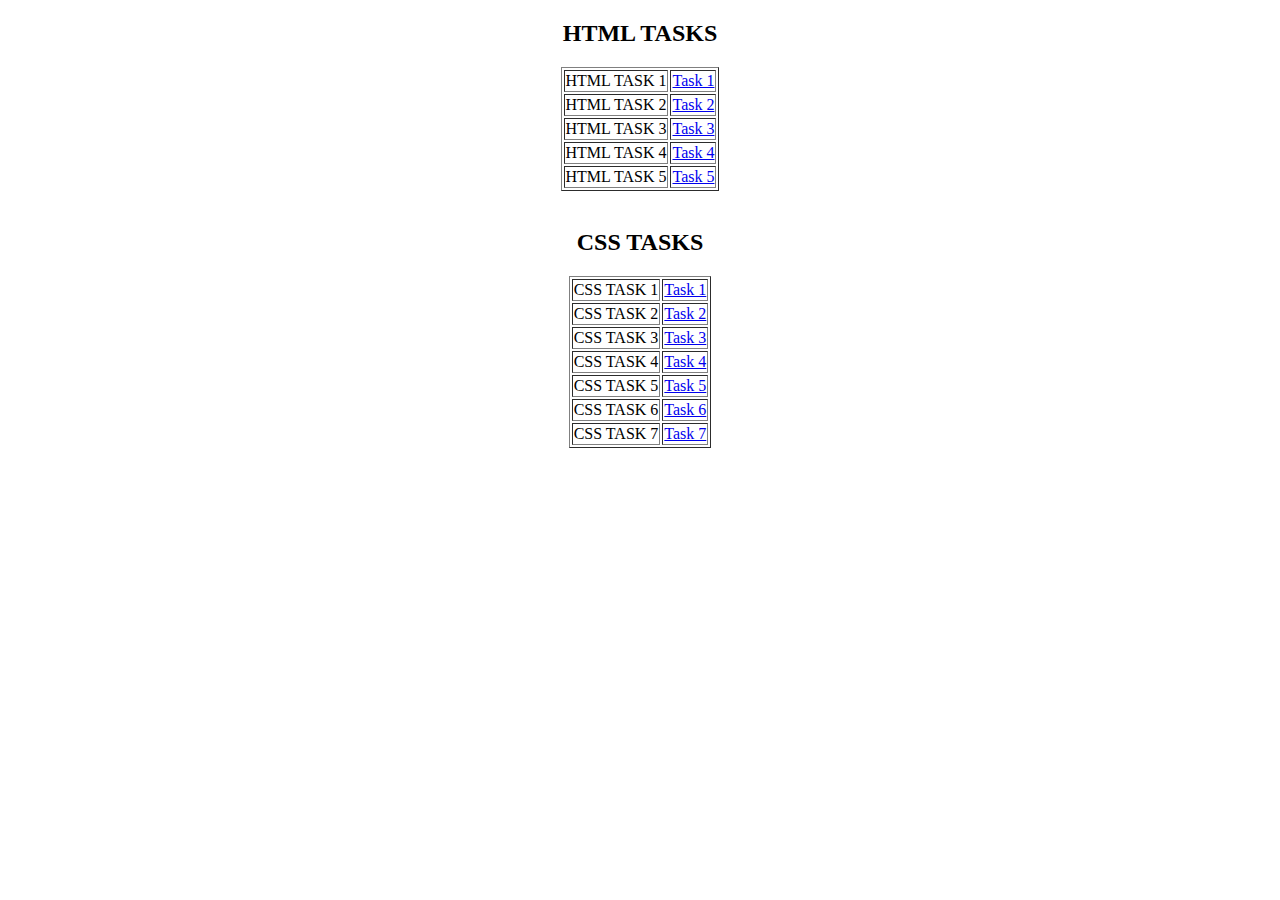
<file: index.html>
<!DOCTYPE html>
<html lang="en">
<head>
    <meta charset="UTF-8">
    <meta name="viewport" content="width=device-width, initial-scale=1.0">
    <title>MERN STACK ETHNUS COURSE</title>
</head>
<body>
    <center>
        <h2>HTML TASKS</h2>
        <table border="1">
            <tr>
                <td>HTML TASK 1</td>
                <td><a href="task1.html">Task 1</a></td>
            </tr>
            <tr>
                <td>HTML TASK 2</td>
                <td><a href="task2.html">Task 2</a></td>
            </tr>
            <tr>
                <td>HTML TASK 3</td>
                <td><a href="task3.html">Task 3</a></td>
            </tr>
            <tr>
                <td>HTML TASK 4</td>
                <td><a href="task4.html">Task 4</a></td>
            </tr>
            <tr>
                <td>HTML TASK 5</td>
                <td><a href="task5.html">Task 5</a></td>
            </tr>
        </table>
        <br>
        <h2>CSS TASKS</h2>
        <table border="1">
            <tr>
                <td>CSS TASK 1</td>
                <td><a href="css_task1.html">Task 1</a></td>
            </tr>
            <tr>
                <td>CSS TASK 2</td>
                <td><a href="css_task2.html">Task 2</a></td>
            </tr>
            <tr>
                <td>CSS TASK 3</td>
                <td><a href="css_task3.html">Task 3</a></td>
            </tr>
            <tr>
                <td>CSS TASK 4</td>
                <td><a href="css_task4.html">Task 4</a></td>
            </tr>
            <tr>
                <td>CSS TASK 5</td>
                <td><a href="css_task5.html">Task 5</a></td>
            </tr>
            <tr>
                <td>CSS TASK 6</td>
                <td><a href="css_task6.html">Task 6</a></td>
            </tr>
            <tr>
                <td>CSS TASK 7</td>
                <td><a href="css_task7.html">Task 7</a></td>
            </tr>
        </table>
    </center>
</body>
</html>
</file>
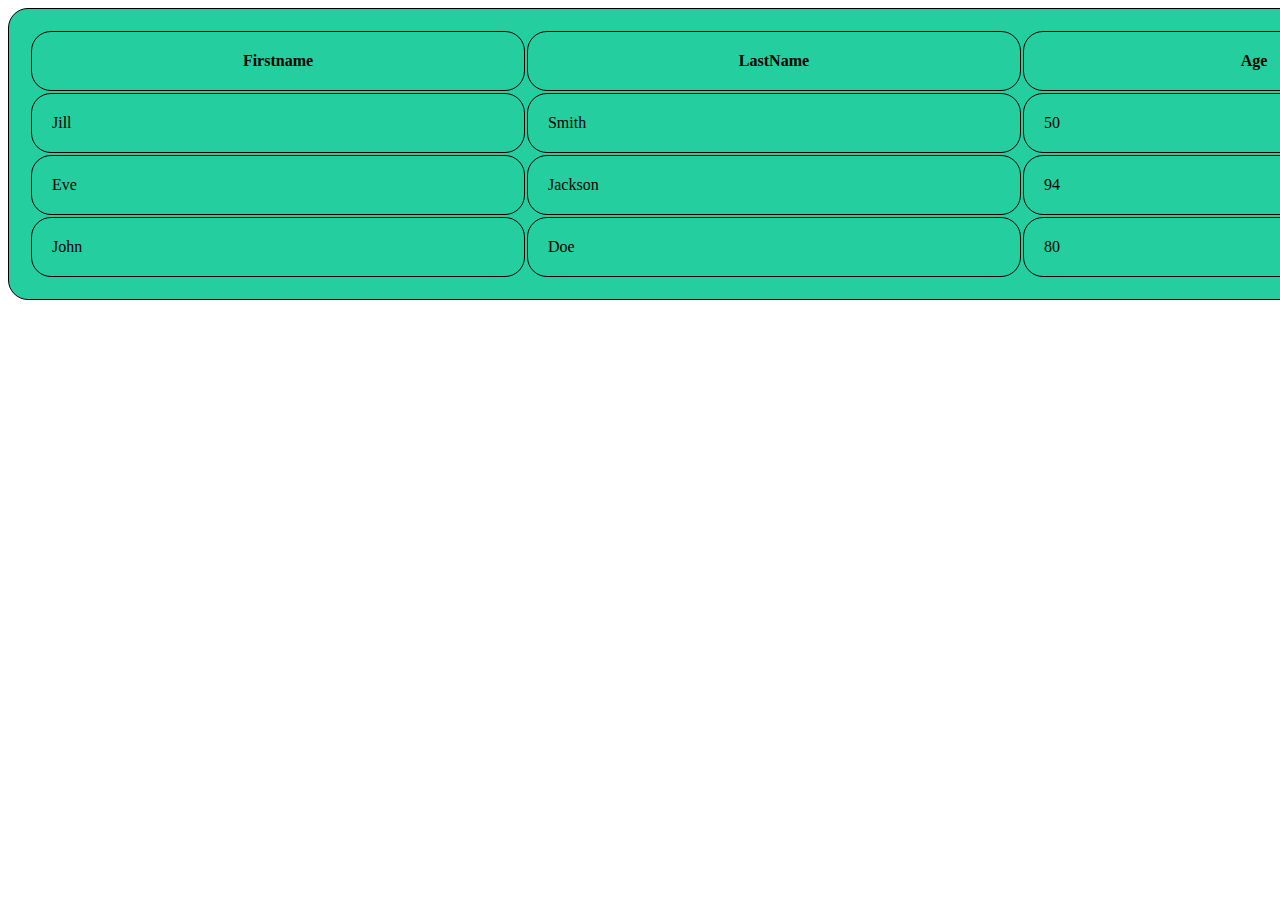
<file: css_task1.html>
<!DOCTYPE html>
<html>
    <head>
        <meta charset="UTF-8">
        <title>Task 1</title>
        <link rel="stylesheet" href="tsk1_css.css">
    </head>

    <body>
        <table>
            
            
             <tr>
              <th>Firstname</th>
              <th>LastName</th>
              <th>Age</th>
            </tr>
            <tr>
              <td>Jill</td>
              <td>Smith</td>
              <td>50</td>
            </tr>
            <tr>
                <td>Eve</td>
                <td>Jackson</td>
                <td>94</td>
            </tr>
            <tr>
                <td>John</td>
                <td>Doe</td>
                <td>80</td>
            </tr>
           </table>
    </body>
</file>
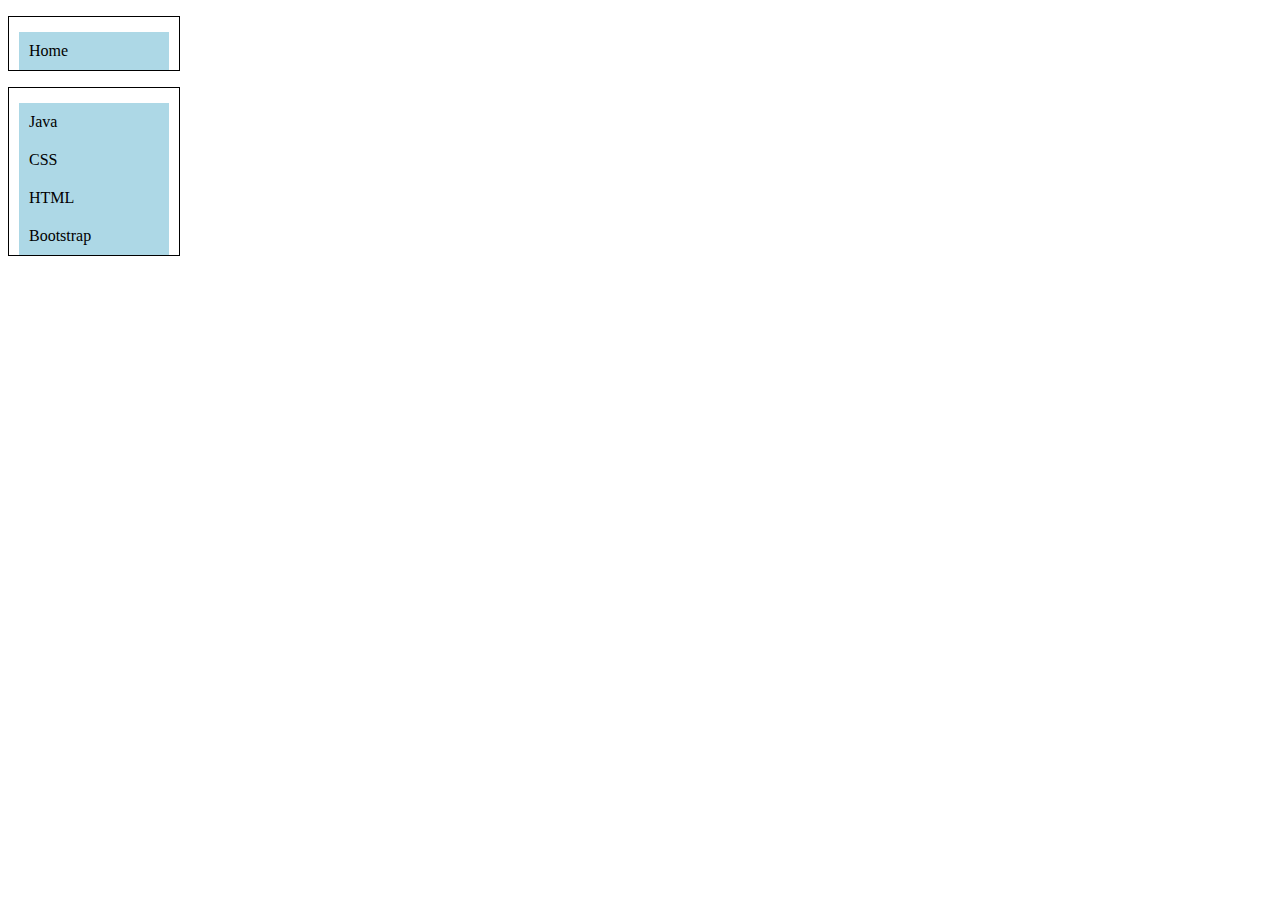
<file: css_task2.html>
<!DOCTYPE html>
<html>
    <head>
        <meta charset="UTF-8">
        <title>Task 2</title>
        <link rel="stylesheet" href="task2_css.css">
    </head>
    <body>


<ul>
  <li>Home</li>
</ul>
<ul>
  <li>Java</li>
  <li>CSS</li>
  <li>HTML</li>
  <li>Bootstrap</li>
</ul>  

</body>
</html>
</file>
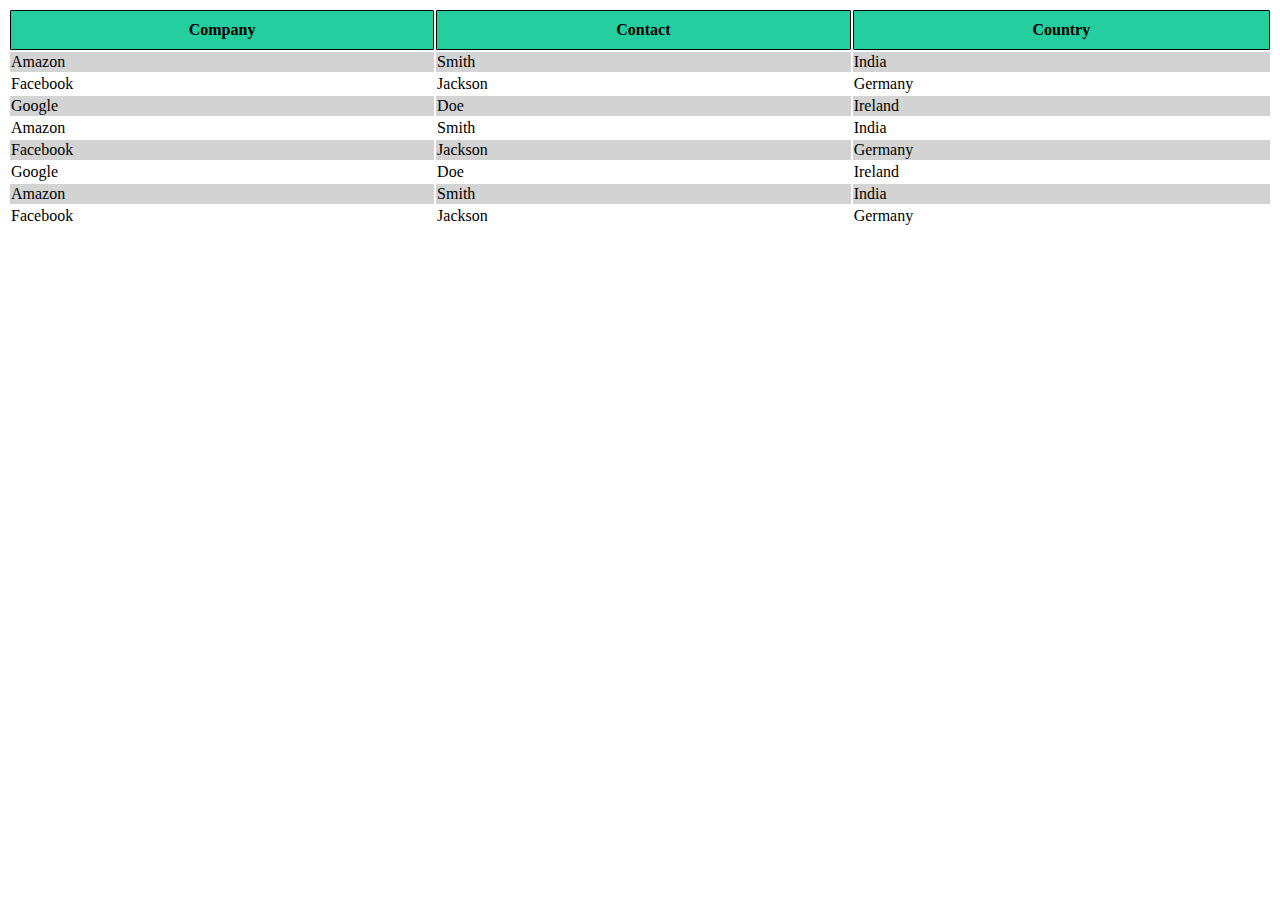
<file: css_task3.html>
<!DOCTYPE html>
<html>
    <head>
        <meta charset="UTF-8">
        <title>Task 3</title>
        <link rel="stylesheet" href="task3_css.css">
    </head>

    <body>
        <table>
            
            
             <tr>
              <th>Company</th>
              <th>Contact</th>
              <th>Country</th>
            </tr>
            <tr>
              <td>Amazon</td>
              <td>Smith</td>
              <td>India</td>
            </tr>
            <tr>
                <td>Facebook</td>
                <td>Jackson</td>
                <td>Germany</td>
            </tr>
            <tr>
                <td>Google</td>
                <td>Doe</td>
                <td>Ireland</td>
            </tr>
            <tr>
                <td>Amazon</td>
                <td>Smith</td>
                <td>India</td>
              </tr>
              <tr>
                  <td>Facebook</td>
                  <td>Jackson</td>
                  <td>Germany</td>
              </tr>
              <tr>
                  <td>Google</td>
                  <td>Doe</td>
                  <td>Ireland</td>
              </tr>
              <tr>
                <td>Amazon</td>
                <td>Smith</td>
                <td>India</td>
              </tr>
              <tr>
                  <td>Facebook</td>
                  <td>Jackson</td>
                  <td>Germany</td>
              </tr>
              
           </table>
    </body>
</file>
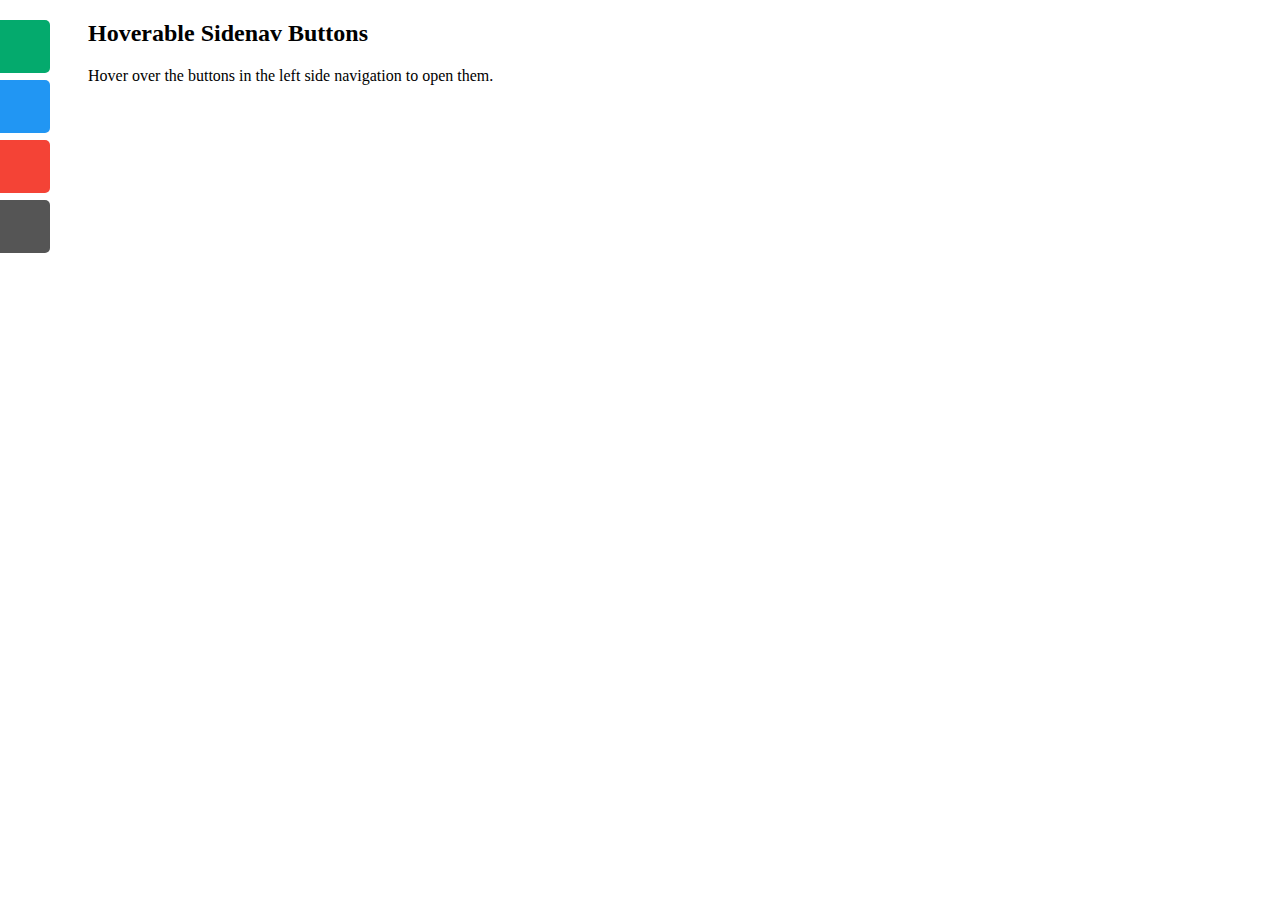
<file: css_task4.html>
<!DOCTYPE html>
<html>
<head>
<meta name="viewport" content="width=device-width, initial-scale=1">
<style>
#mySidenav a {
  position: absolute;
  left: -80px;
  transition: 0.3s;
  padding: 15px;
  width: 100px;
  text-decoration: none;
  font-size: 20px;
  color: white;
  border-radius: 0 5px 5px 0;
}

#mySidenav a:hover {
  left: 0;
}

#about {
  top: 20px;
  background-color: #04AA6D;
}

#blog {
  top: 80px;
  background-color: #2196F3;
}

#projects {
  top: 140px;
  background-color: #f44336;
}

#contact {
  top: 200px;
  background-color: #555
}
</style>
</head>
<body>

<div id="mySidenav" class="sidenav">
  <a href="#" id="about">About</a>
  <a href="#" id="blog">Blog</a>
  <a href="#" id="projects">Projects</a>
  <a href="#" id="contact">Contact</a>
</div>

<div style="margin-left:80px;">
  <h2>Hoverable Sidenav Buttons</h2>
  <p>Hover over the buttons in the left side navigation to open them.</p>
</div>
   
</body>
</html>
</file>
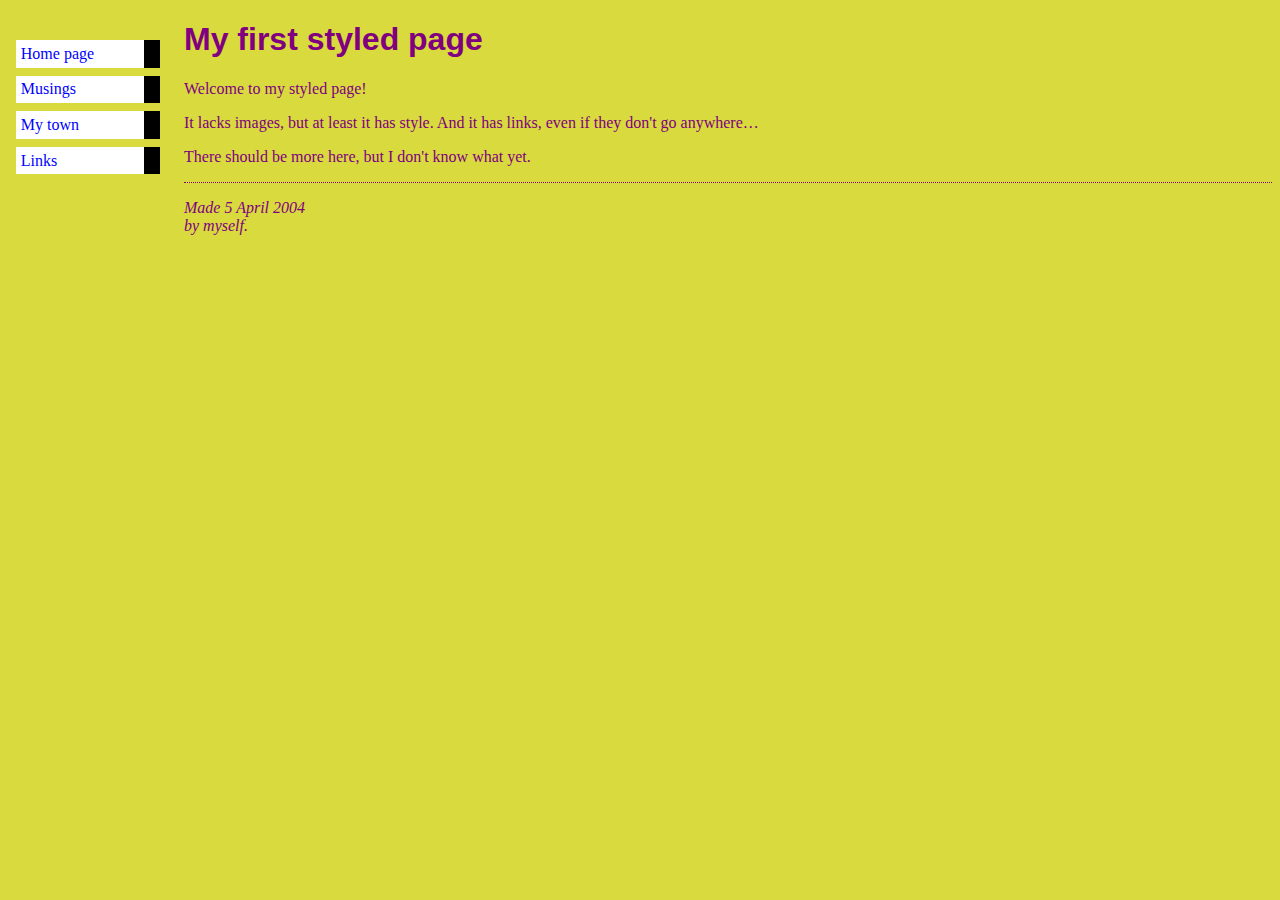
<file: css_task5.html>
<!DOCTYPE html>

<html>
  <head>
    <title>My first styled page</title>
    <link rel="stylesheet" href="task5css.css" />
  </head>

  <body>
    <ul class="navbar">
      <li><a href="index.html">Home page</a></li>
      <li><a href="musings.html">Musings</a></li>
      <li><a href="town.html">My town</a></li>
      <li><a href="links.html">Links</a></li>
    </ul>

    <h1>My first styled page</h1>

    <p>Welcome to my styled page!</p>

    <p>
      It lacks images, but at least it has style. And it has links, even if they
      don't go anywhere&hellip;
    </p>

    <p>There should be more here, but I don't know what yet.</p>

    <address>
      Made 5 April 2004<br />
      by myself.
    </address>
  </body>
</html>
</file>
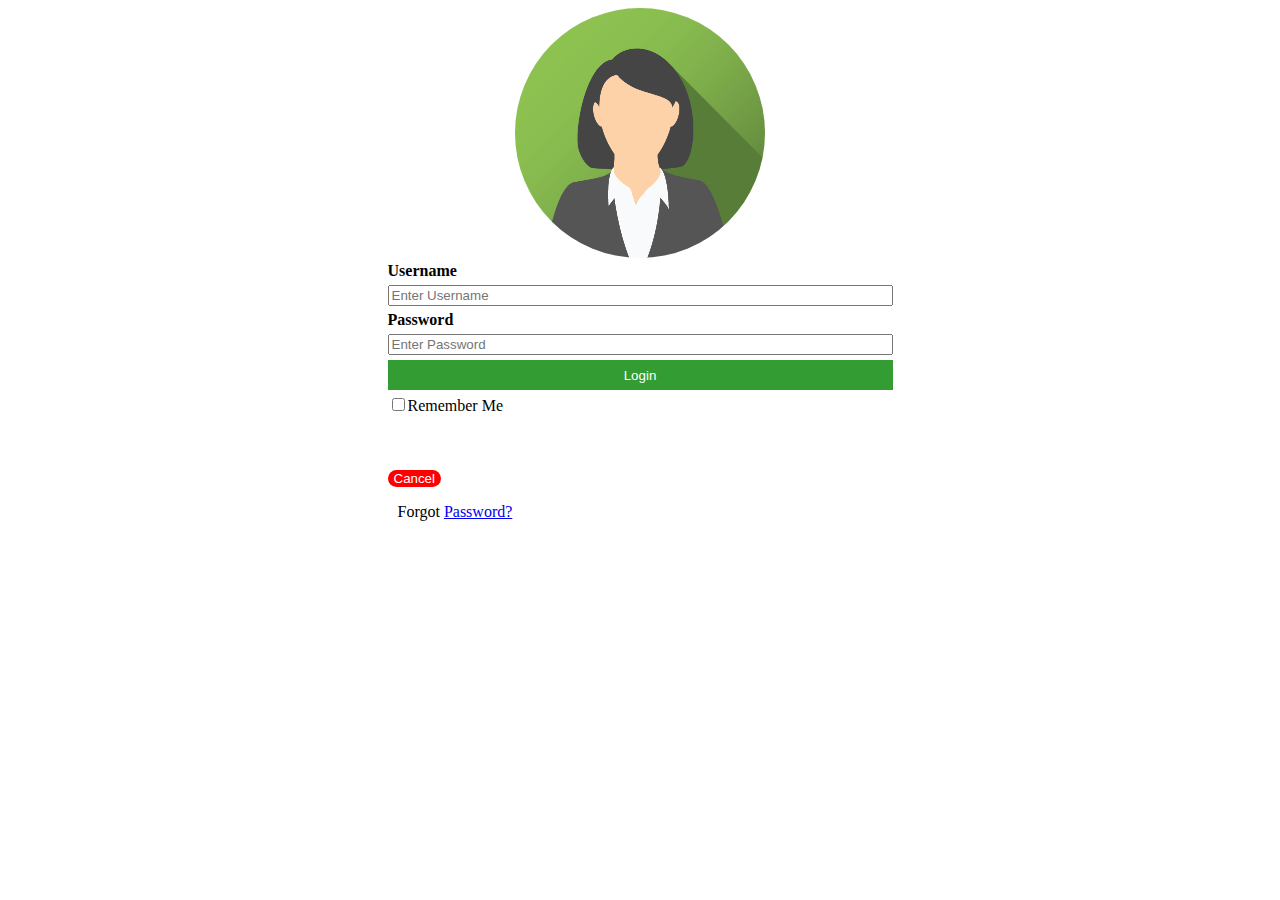
<file: css_task6.html>
<!DOCTYPE html>
<html lang="en">
<head>
    <meta charset="UTF-8">
    <meta name="viewport" content="width=device-width, initial-scale=1.0">
    <title>Task 6</title>
    <link rel="stylesheet" href="task6css.css">
</head>
<body>
    <div class="container">
        <center>
            <img src="img_avatar2.png" alt="Profile Picture">
            <table cellspacing="3">
                <tr>
                    <td><label for="Username"><b>Username</b></label></td>
                </tr>
                <tr>
                    <td><input  size="60" type="text" placeholder="Enter Username"></td>
                </tr>
                <tr>
                    <td><label for="Password"><b>Password</b></label></td>
                </tr>
                <tr>
                    <td><input  size="60" type="text" placeholder="Enter Password"></td>
                </tr>
                <tr>
                    <td>
                        <input type="button" value="Login" class="btn1">
                    </td>
                </tr>
                <tr>
                    <td><input type="checkbox">Remember Me</td>
                </tr>
                <tr class="last">
                    <td rowspan="2">
                        <input type="button" value="Cancel" class="btn2">
                        <p>Forgot <a href="#">Password?</a></p>
                    </td>
                </tr>
            </table>
    
        </center>
    </div>
    
   
</body>

</html>
</file>
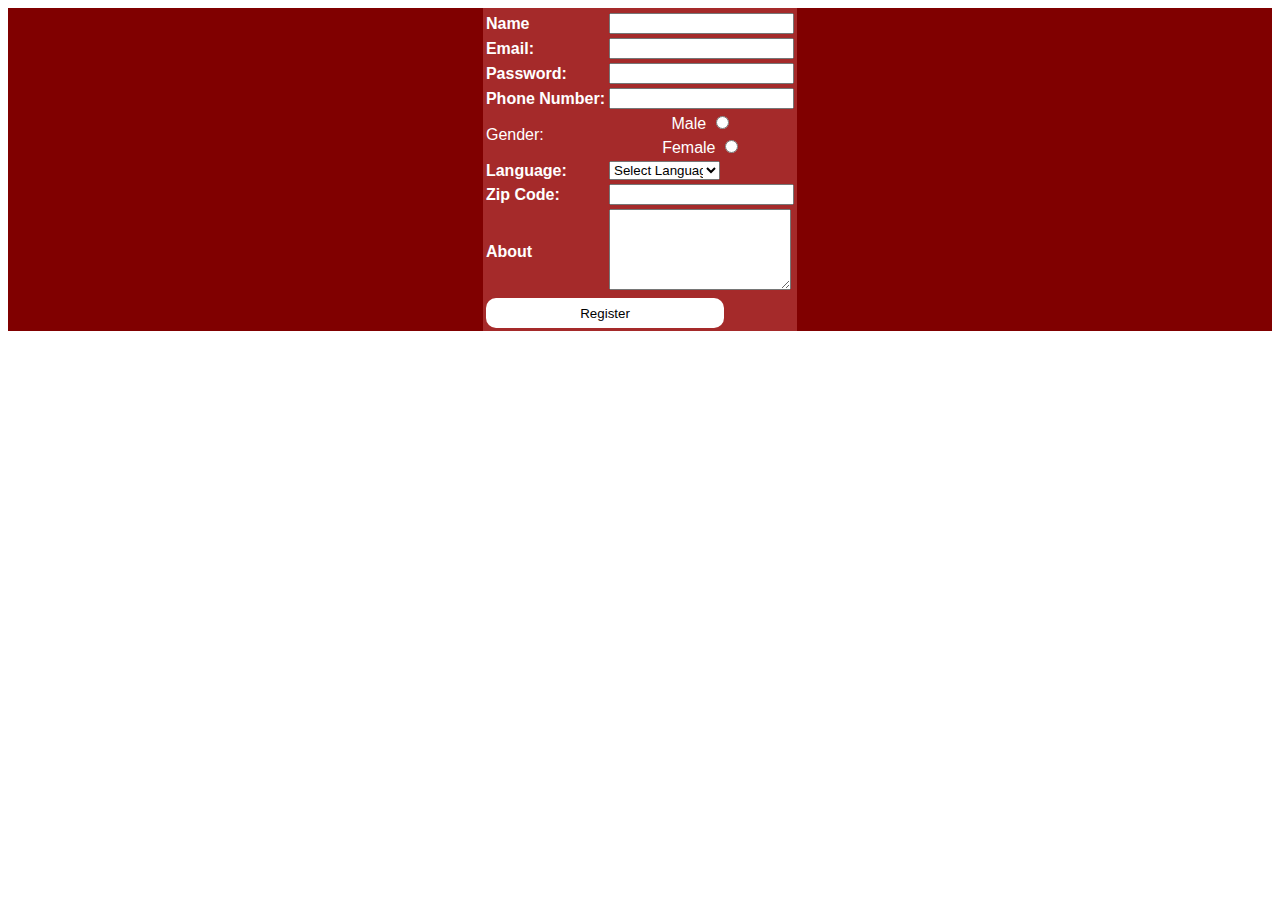
<file: css_task7.html>
<!DOCTYPE html>
<html lang="en">

<head>
    <meta charset="UTF-8">
    <meta name="viewport" content="width=device-width, initial-scale=1.0">
    <title>Task 7</title>
    <link rel="stylesheet" href="task7css.css">
   
</head>

<body>
    <div class="container">
        <center>
           
                <table >
                    <tr>
                        <tr>
                            <td><label for="Name"><b>Name</b></label></td>
                            <td class="extend"><input id='name' type="Name"></td>
                        </tr>
                        <tr>
                            <td><label for="email"><strong>Email:</strong></label></td>
                            <td class="extend"><input id="email" type="email"></td>
                        </tr>
                    </tr>
                    
                    <tr>
                        <td><label for="password"><strong>Password:</strong></label></td>
                        <td class="extend"><input id='password' type="password"></td>
                    </tr>
                    <tr>
                        <td><label for="Phone"><strong>Phone Number:</strong></label></td>
                        <td class="extend"><input type="Phone Number"></td>
                    </tr>
                    <tr>
                        <td rowspan="2"><label for="gender">Gender:</label></td>
                        <td class="extend" style="text-align: center;">
                            <label for="male">Male</label>
                            <input id="male" type="Radio">
                        </td>
                    </tr>
                    <tr>
            
                        <td class="extend" style="text-align: center;">
                            <label for="female">Female</label>
                            <input id="female" type="Radio">
                        </td>
                    </tr>
                    </tr>
                    <tr>
                        <td><label for="Language"><strong>Language:</strong></label></td>
                        <td>
                            <select style="width: 60%;" id="Language" name="Language">
                                <option value="" disabled selected>Select Language</option>
                                <option value="English">English</option>
                                <option value="Hindi">Hindi</option>
                                <option value="Others">Others</option>
                            </select>
                        </td>
                    </tr>
                    <tr>
                        <td><label for="phno"><strong>Zip Code:</strong></label></td>
                        <td><input type="number" id="zipcode"></td>
                    </tr>
                    <tr>
                        <td><label for="About"><b>About</b></label></td>
                        
                    <td>
                            <textarea rows="5" col="17"></textarea>
                            
                        </td>
                    </tr>
                    <tr>
                        <td>
                            <input type="button" value="Register" class="btn1">
                        </td>
                    </tr>
                    
                    
            
            
                </table>
          
            

        </center>
    </div>
    
</body>

</html>
</file>
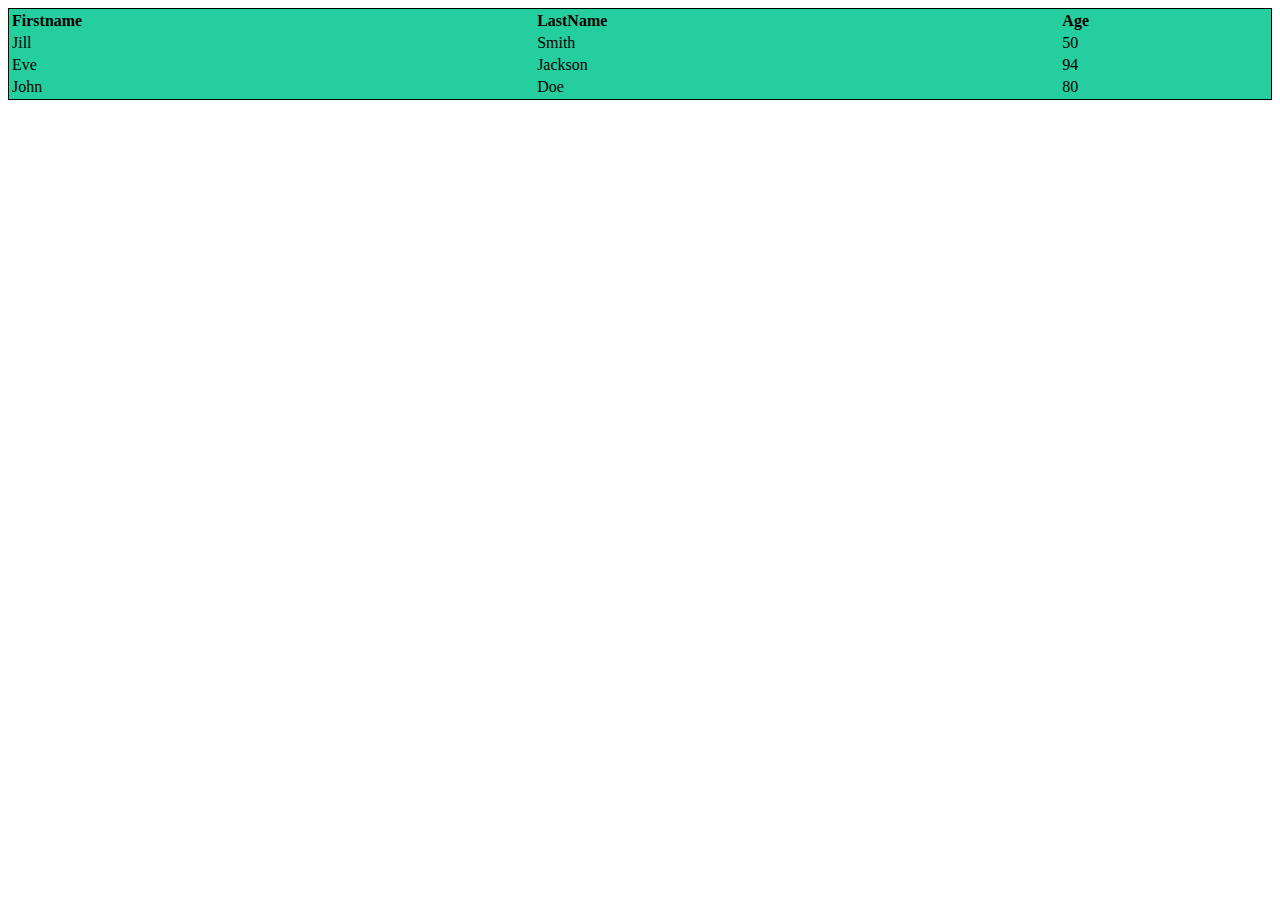
<file: task1.html>
<!DOCTYPE html>
<html>
    <head>
        <meta charset="UTF-8">
        <title>Task 1</title>
    
    </head>
    

    <body>
        <table style="width:100%;text-align:left;background-color: #25ce9e; border: 1px solid;" >
            
            
             <tr style="border: 1px solid;">
              <th>Firstname</th>
              <th>LastName</th>
              <th>Age</th>
            </tr>
            <tr style="border:1px solid" ;>
              <td>Jill</td>
              <td>Smith</td>
              <td>50</td>
            </tr>
            <tr style="border : 1px solid">
                <td>Eve</td>
                <td>Jackson</td>
                <td>94</td>
            </tr>
            <tr>
                <td>John</td>
                <td>Doe</td>
                <td>80</td>
            </tr>
           </table>
    </body>
</file>
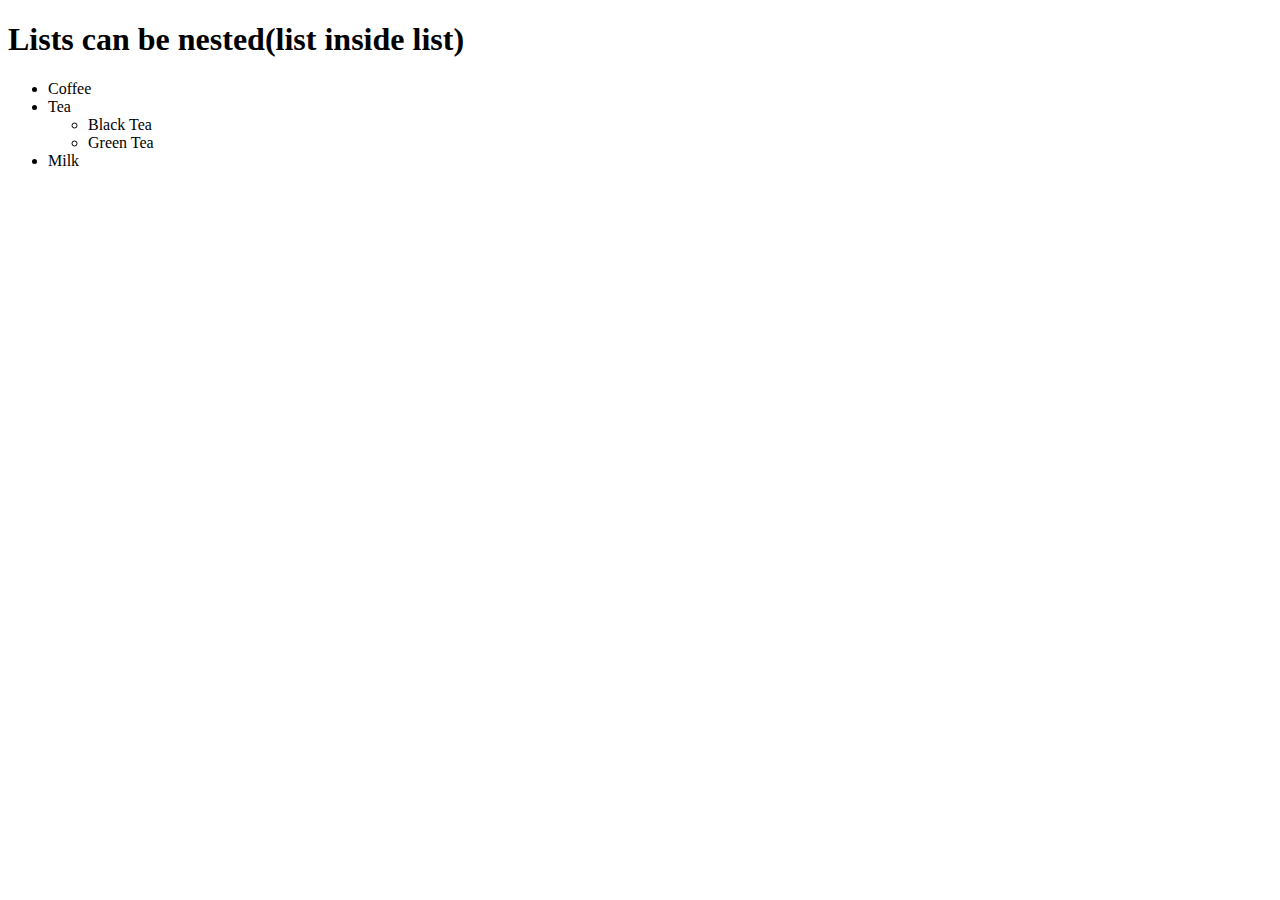
<file: task2.html>
<!DOCTYPE html>
<html>
    <head>
        <meta charset="UTF-8">
        <title>Task 2</title>
    </head>
    <body>

<h1>Lists can be nested(list inside list)
</h1>

<ul>
  <li>Coffee</li>
  <li>Tea</li>
  <ul>
  <li>Black Tea</li>
  <li>Green Tea</li>
  </ul>
  <li>Milk</li>
</ul>  

</body>
</html>
</file>
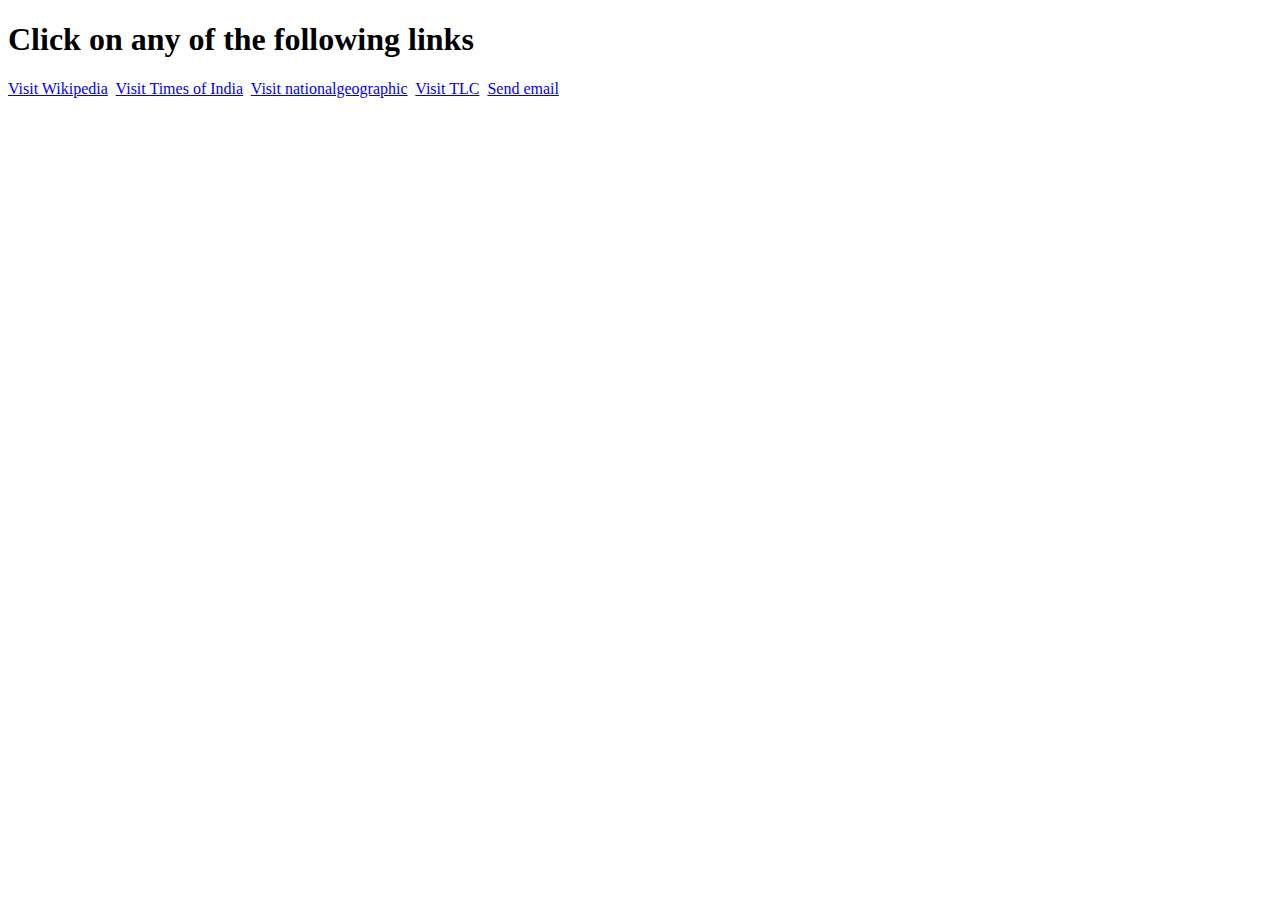
<file: task3.html>
<!DOCTYPE html>
<html>
    <head>
        <meta charset="UTF-8">
        <title>Task 3</title>
    </head>
    <body>
       
        

      
       <h1> Click on any of the following links</h1>

        <a href="https://www.wikipedia.org/" target="_new">Visit Wikipedia</a>&nbsp;
        <a href="https://timesofindia.indiatimes.com/" target="_self">Visit Times of India</a>&nbsp;
        <a href="https://www.nationalgeographic.com/" target="_parent">Visit nationalgeographic</a>&nbsp;
        <a href="https://uk.tlc.com/"  target="_body">Visit TLC</a>&nbsp;
        <a href="ambasthatanisha@gmail.com">Send email</a>

        
            
        </body>

</html>
</file>
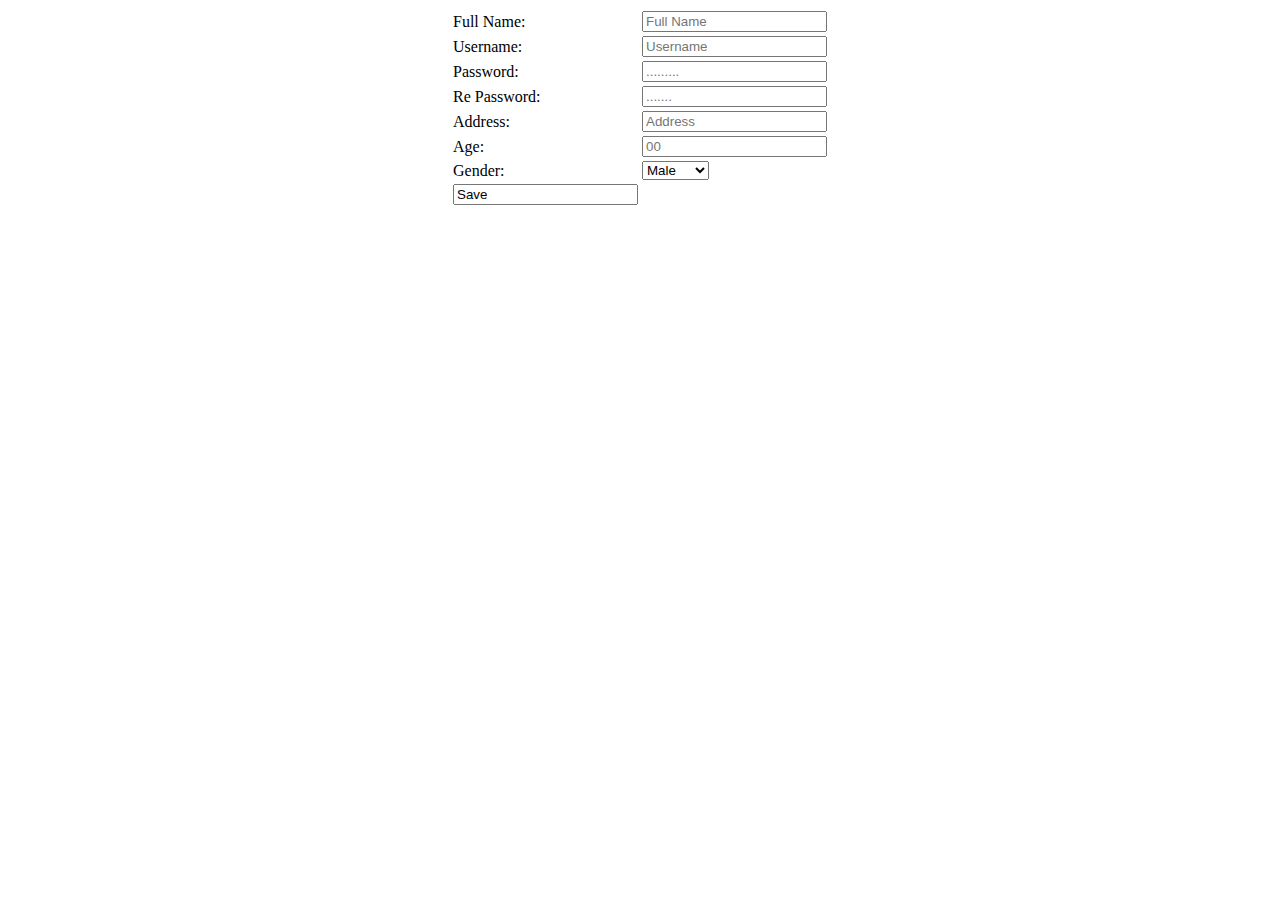
<file: task4.html>
<body>
    <!DOCTYPE html>
<html>
    <head>
        <meta charset="UTF-8">
        <title>Task 4</title>
        <center>
    <form>
        <table>
            <tr>
                <td>
                    Full Name:
                </td>
                <td>
                    <input type="text" placeholder="Full Name" name="Full Name" >
                </td>
            </tr>
            <tr>
                <td>
                    Username:
                </td>
                <td>
                    <input type="text" placeholder="Username"name="Username">
                </td>
            </tr>
            <tr>
                <td>
                    Password:
                </td>
                <td>
                    <input type="password" placeholder=".........">
                </td>
            </tr>
            <tr>
                <td>
                     Re Password:
                </td>
                <td>
                    <input type="password" placeholder=".......">
                </td>
            </tr>
            <tr>
                <td>
                    Address:
                </td>
                <td>
                    <input type="text" placeholder="Address">
                </td>
            </tr>
        <tr>
            <td>
                Age:
            </td>
            <td>
                <input type="text" placeholder="00">
            </td>
        </tr>
        
        <tr>
            <td>
                Gender:
            </td>
            <td>
                <select>
                    <option>Male</option>
                    <option>Female</option>
                    <option>Others</option>
                </select>
            </td>
        </tr>
        
        <tr>
            <td>
                <input type="Save" value="Save">
            </td>
        </tr>
        </table>
    </form>
        </center>
    </body>
</html>
</file>
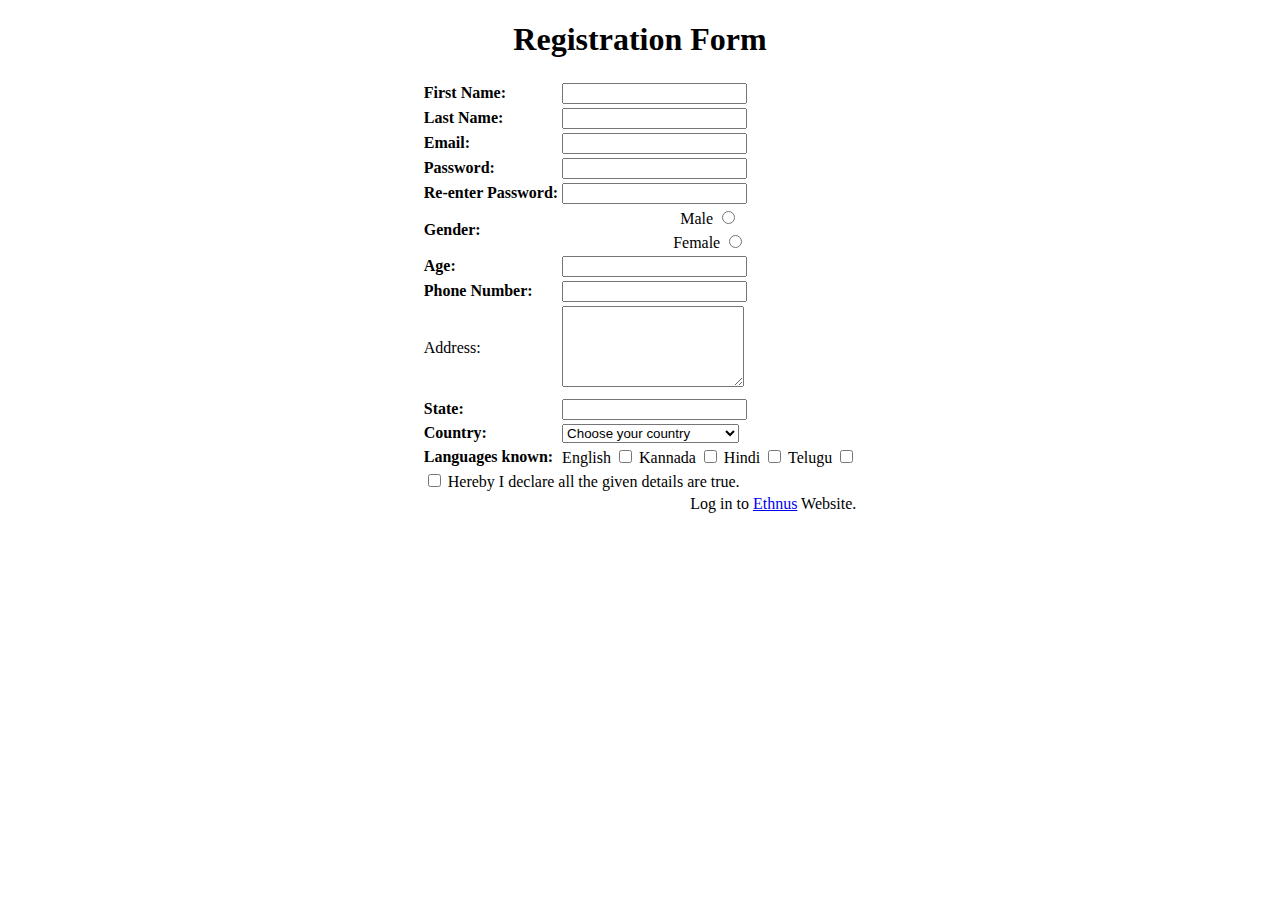
<file: task5.html>
<!DOCTYPE html>
<html lang="en">

<head>
    <meta charset="UTF-8">
    <meta name="viewport" content="width=device-width, initial-scale=1.0">
    <title>Task 5</title>
   
</head>

<body>
    <center>
        <h1>  Registration Form </h1>
    <table>
        <tr>
            <td><label for="firstname"><strong>First Name:</strong></label></td>
            <td class="extend"><input type="text" id="firstname" required></td>
        </tr>
        <tr>
            <td><label for="lastname"><strong>Last Name:</strong></label></td>
            <td class="extend"><input type="text" id="'lastname"></td>
        </tr>
        <tr>
            <td><label for="email"><strong>Email:</strong></label></td>
            <td class="extend"><input id="email" type="email"></td>
        </tr>
        <tr>
            <td><label for="password"><strong>Password:</strong></label></td>
            <td class="extend"><input id='password' type="password"></td>
        </tr>
        <tr>
            <td><label for="repassword"><strong>Re-enter Password:</strong></label></td>
            <td class="extend"><input type="password"></td>
        </tr>
        <tr>
            <td rowspan="2"><label for="gender"><strong>Gender:</strong></label></td>
            <td class="extend" style="text-align: center;">
                <label for="male">Male</label>
                <input id="male" type="Radio">
            </td>
        </tr>
        <tr>

            <td class="extend" style="text-align: center;">
                <label for="female">Female</label>
                <input id="female" type="Radio">
            </td>
        </tr>
        </tr>
        <tr>
            <td><label for="age"><strong>Age:</strong></label></td>
            <td><input type="text" id="age"></td>
        </tr>
        <tr>
            <td><label for="phno"><strong>Phone Number:</strong></label></td>
            <td><input type="number" id="phno"></td>
        </tr>
        <tr>
            <td>
                Address:
            </td>
            <td>
                <textarea rows="5" col="17"></textarea>
            </td>
        </tr>
        <tr>

        </tr>
        <tr>

        </tr>
      
        <tr>
            <td><label for="state"><strong>State:</strong></label></td>
            <td><input type="text" id="state"></td>
        </tr>
        <tr>
            <td><label for="country"><strong>Country:</strong></label></td>
            <td>
                <select style="width: 60%;" id="country" name="country">
                    <option value="" disabled selected>Choose your country</option>
                    <option value="India">India</option>
                    <option value="U.K">U.K</option>
                    <option value="U.A.E">U.A.E</option>
                </select>
            </td>
        </tr>
        <tr>
            <td><label for="lang"><strong>Languages known:</strong></label></td>
            <td>
                <label for="english">English</label>
                <input class= "cb"type="checkbox" id="english" name="languages" value="English">

                <label for="kannada">Kannada</label>
                <input class= "cb"type="checkbox" id="kannada" name="languages" value="Kannada">

                <label for="hindi">Hindi</label>
                <input class= "cb"type="checkbox" id="hindi" name="languages" value="Hindi">

                <label for="telugu">Telugu</label>
                <input class= "cb"type="checkbox" id="telugu" name="languages" value="Telugu">
            </td>
        </tr>
        <tr>
            
            <td colspan="2"><span><input type="checkbox" class="cb"> Hereby I declare all the given details are true.</span></td>
        </tr>
        <tr>
            <td colspan="2" style="text-align: end;">Log in to <a href="#">Ethnus</a> Website.</td>
        </tr>
        


    </table>
    </center>
</body>

</html>
</file>
<file: tsk1_css.css>
table ,th, td{
  border: 1px solid;  
  border-radius: 20px;
  background-color: #25ce9e;
  padding: 20px;
  width: 1500px;
  height: 10px;
}
</file>
<file: task2_css.css>
ul{
    list-style-type:none;
    padding-top: 15px;
    padding-right: 10px;
    padding-left: 10px;
    width: 150px;
    border: 1px solid black;
}

li{
    padding: 10px;
    background-color: lightblue;

}

 li a:hover{
    text-decoration: none;
    background-color: yellow;

}
</file>
<file: task3_css.css>
th{
    border: 1px solid;  
  border-radius: 1px;
  background-color: #25ce9e;
  padding: 10px;
  width: 1500px;
  height: 10px;
}
tr{
    border:1px solid;
    border-radius: 1px;
    padding: : 10px;;
    width:1500px;
    height:10px;

}

tr:nth-child(even) 
{
background-color: lightgray;
}
</file>
<file: task5css.css>
body {
    padding-left: 11em;
    font-family: Georgia, "Times New Roman",
          Times, serif;
    color: purple;
    background-color: #d8da3d }
  ul.navbar {
    list-style-type: none;
    padding: 0;
    margin: 0;
    position: absolute;
    top: 2em;
    left: 1em;
    width: 9em }
  h1 {
    font-family: Helvetica, Geneva, Arial,
          SunSans-Regular, sans-serif }
  ul.navbar li {
    background: white;
    margin: 0.5em 0;
    padding: 0.3em;
    border-right: 1em solid black }
  ul.navbar a {
    text-decoration: none }
  a:link {
    color: blue }
  a:visited {
    color: purple }
  address {
    margin-top: 1em;
    padding-top: 1em;
    border-top: thin dotted }
</file>
<file: task6css.css>
img{
    display: block;
    border-radius: 500px;
    height: 250px;


}

.btn1{
    background-color: rgb(51, 156, 51);
    width: 100%;
    height: 30px;
    color: white;
    border: 0px;
}

.btn2{
    background-color: red;
    color: white;
    border: 0px;
    border-radius: 100px;
    margin-top: 50px;
    margin-right: 10px;
}

p{
    margin-bottom: 50px;
    margin-left: 10px;;
}
</file>
<file: task7css.css>
table{
    background-color: brown;
    font-family: 'Lucida Sans', 'Lucida Sans Regular', 'Lucida Grande', 'Lucida Sans Unicode', Geneva, Verdana, sans-serif;

}

tr{
    color: white;

}

.btn1{
    background-color: white;
    width: 200%;
    height: 30px;
    color: black;
    border: 0px;
    border-radius: 10px;

}

.container
{
    background-color: maroon;
    background-size: 500px;;
}
</file>
